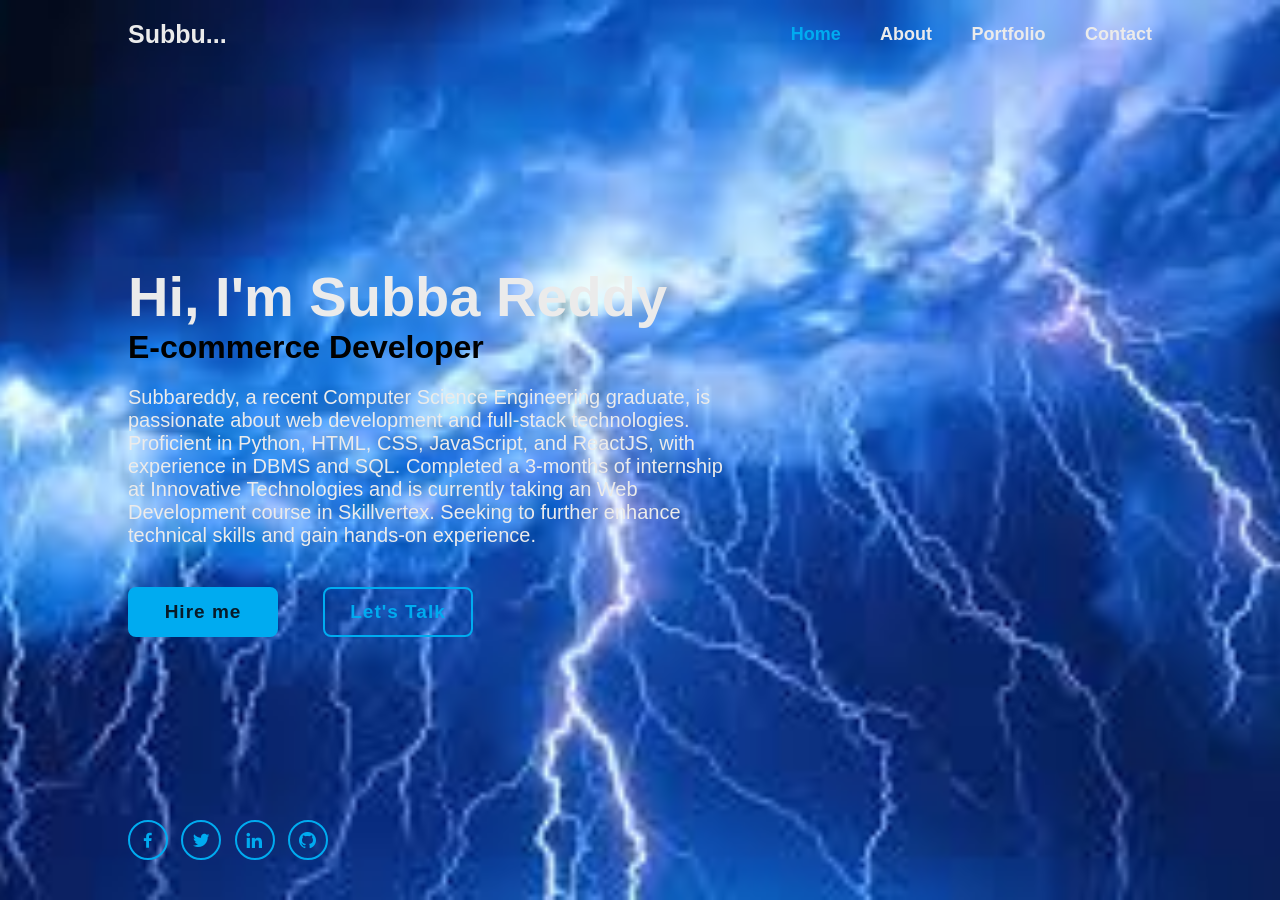
<file: index.html>
<!DOCTYPE html>
<html lang="en">
<head>
    <meta charset="UTF-8">
    <meta name="viewport" content="width=device-width, initial-scale=1.0">
    <title>Personal PortFolio Website</title>
    <link rel="stylesheet" href="index.css"/>
    <link href='https://unpkg.com/boxicons@2.1.4/css/boxicons.min.css' rel='stylesheet'>
</head>

<body>
    <header class="header">
        <a href="index.html" class="logo"> Subbu...</a>
        <nav class="navbar">
            <a href="index.html" class="active">Home</a>
            <a href="about.html">About</a>
            <a href="portfolio.html">Portfolio</a>
            <a href="contact.html">Contact</a>

        </nav>
    </header>
    <section class="home">
        <div class="home-content">
            <h1>Hi, I'm Subba Reddy</h1>
            <h2>E-commerce Developer</h2>
            <p> Subbareddy, a recent Computer Science Engineering graduate, is passionate about web development
                and full-stack technologies. Proficient in Python, HTML, CSS, JavaScript, and ReactJS, with experience
                in DBMS and SQL. Completed a 3-months of internship at Innovative Technologies and is
                currently taking an Web Development course in Skillvertex. Seeking to further enhance
                technical skills and gain hands-on experience. 
            </p>
          <div class="btn-box">
            <a href="#">Hire me</a>
            <a href="#">Let's Talk</a>
          </div>
        </div>
        <div class="home-sci">
            <a href="https://www.facebook.com/login/" target="_blank"><i class='bx bxl-facebook'></i></a>
            <a href="https://x.com/i/flow/login" target="_blank"><i class='bx bxl-twitter' ></i></a>
            <a href="https://www.linkedin.com/login" target="_blank"><i class='bx bxl-linkedin' ></i></a>
            <a href="https://github.com/login" target="_blank"><i class='bx bxl-github' ></i></a>
        </div>
    </section>
</body>

</html>
</file>
<file: index.css>
*{
    margin: 0;
    padding: 0;
    box-sizing: border-box;
    font-family: Arial, Helvetica, sans-serif;

}

body{
    color: #ebebeb;
    background-color: white;
}

.header{
    position: fixed;
    top: 0;
    left: 0;
    width: 100%;
    padding: 20px 10%;
    display: flex;
    justify-content: space-between;
    align-items: center;
}

.logo{
    font-size: 25px;
    color: #ebebeb;
    position: relative;
    text-decoration: none;
    font-weight: 600;
}

.logo::before{
    content: "";
    position: absolute;
    top: 0;
    left: 0;
    height: 100%;
    width: 100%;
    background: black;
    animation: showRight 1s ease forwards;
    animation-delay: .4s;
    z-index: 2;
}

.navbar::before{
    content: "";
    position: absolute;
    top: 0;
    left: 0;
    height: 100%;
    width: 100%;
    background: black;
    animation: showRight 1s ease forwards;
    animation-delay: 0.4s;
    z-index: 2;
}

.navbar a{
    font-size: 18px;
    color: #ebebeb;
    text-decoration: none;
    font-weight: 600;
    margin-left: 35px;
}

.navbar a:hover, .navbar a.active{
    color: #00abf0;
}

.home{
    height: 100vh;
    background: url("home.jpg")no-repeat;
    background-size: cover;
    background-position: center;
    display: flex;
    align-items: center;
    padding: 0 10%;
}

.home::before{
    content: "";
    position: absolute;
    top: 0;
    left: 0;
    height: 100%;
    width: 100%;
    background: black;
    animation: showRight 1s ease forwards;
    animation-delay: 0.7s;
    z-index: 2;
}

.home-content{
    max-width: 600px;

}

.home-content h1{
    position: relative;
    font-size: 56px;
    font-weight: 700;
}

.home-content h1::before{
    content: "";
    position: absolute;
    top: 0;
    left: 0;
    height: 100%;
    width: 100%;
    background: black;
    animation: showRight 1s ease forwards; 
    animation-delay: 1s; 
    z-index: 2;
}

.home-content h2{
    position: relative;
    font-size: 32px;
    font-weight: 700;
    color: black;
}

.home-content h2::before{
    content: "";
    position: absolute;
    top: 0;
    left: 0;
    height: 100%;
    width: 100%;
    background: black;
    animation: showRight 1s ease forwards; 
    animation-delay: 1,3s;
    z-index: 2;
}

.home-content p{
    position: relative;
    font-size: 20px;
    margin: 20px 0 40px;
}

.home-content p::before{
    content: "";
    position: absolute;
    top: 0;
    left: 0;
    height: 100%;
    width: 100%;
    background: black;
    animation: showRight 1s ease forwards; 
    animation-delay: 1.6s;
    z-index: 2;
}

.home-content .btn-box{
    display: flex;
    position: relative;
    justify-content: space-between;
    width: 345px;
    height: 50px;
}

.home-content .btn-box::before{
    content: "";
    position: absolute;
    top: 0;
    left: 0;
    height: 100%;
    width: 100%;
    background: black;
    animation: showRight 1s ease forwards; 
    animation-delay: 1.9s;
    z-index: 2;
}

.btn-box a{
    position: relative;
    display: inline-flex;
    justify-content: center;
    align-items: center;
    height: 100%;
    width: 150px;
    background: #00abf0;
    border: 2px solid  #00abf0 ;
    border-radius: 8px;
    font-size: 19px;
    color: #081b29;
    text-decoration: none;
    font-weight: 600;
    letter-spacing: 1px;
    z-index: 1;
    overflow: hidden;
    transition: .5s;
}

.btn-box a:hover{
    color:#00abf0;

}

.btn-box a:nth-child(2){
    background: transparent;
    color: #00abf0;
}

.btn-box a:nth-child(2):hover{
    color: #081b29;
}

.btn-box a:nth-child(2)::before{
    background: #00abf0;
    color: #00abf0;
}

.btn-box a::before{
    content: "";
    position: absolute;
    top: 0;
    left: 0;
    height: 100%;
    width: 0;
    background: #081b29;
    z-index: -1;
    transition: .5s;   
}

.btn-box a:hover::before{
    width:100%;
}

.home-sci{
    position: absolute;
    bottom: 40px;
    width: 200px;
    display: flex;
    justify-content: space-between;
}

.home-sci::before{
    content: "";
    position: absolute;
    top: 0;
    left: 0;
    height: 100%;
    width: 100%;
    background: black;
    animation: showRight 1s ease forwards;
    animation-delay: 1.9s;
    z-index: 2;
}

.home-sci a{
    position: relative;
    display: inline-flex;
    justify-content: center;
    align-items: center;
    height: 40px;
    width: 40px;
    background: transparent;
    border: 2px solid  #00abf0 ;
    border-radius: 50%;
    font-size: 20px;
    color: #00abf0;
    text-decoration: none;
    font-weight: 600;
    letter-spacing: 1px;
    z-index: 1;
    overflow: hidden;
    transition: .5s;
}

.home-sci a::before{
    content: "";
    position: absolute;
    top: 0;
    left: 0;
    height: 100%;
    width: 0;
    background: #00abf0;
    z-index: -1;
    transition: .5s;
}

.home-sci a:hover{
    color:#081b29;
}

.home-sci a:hover::before{
    width:100%;
}

@keyframes showRight{
    100%{
        width: 0%;
    }
}
</file>
